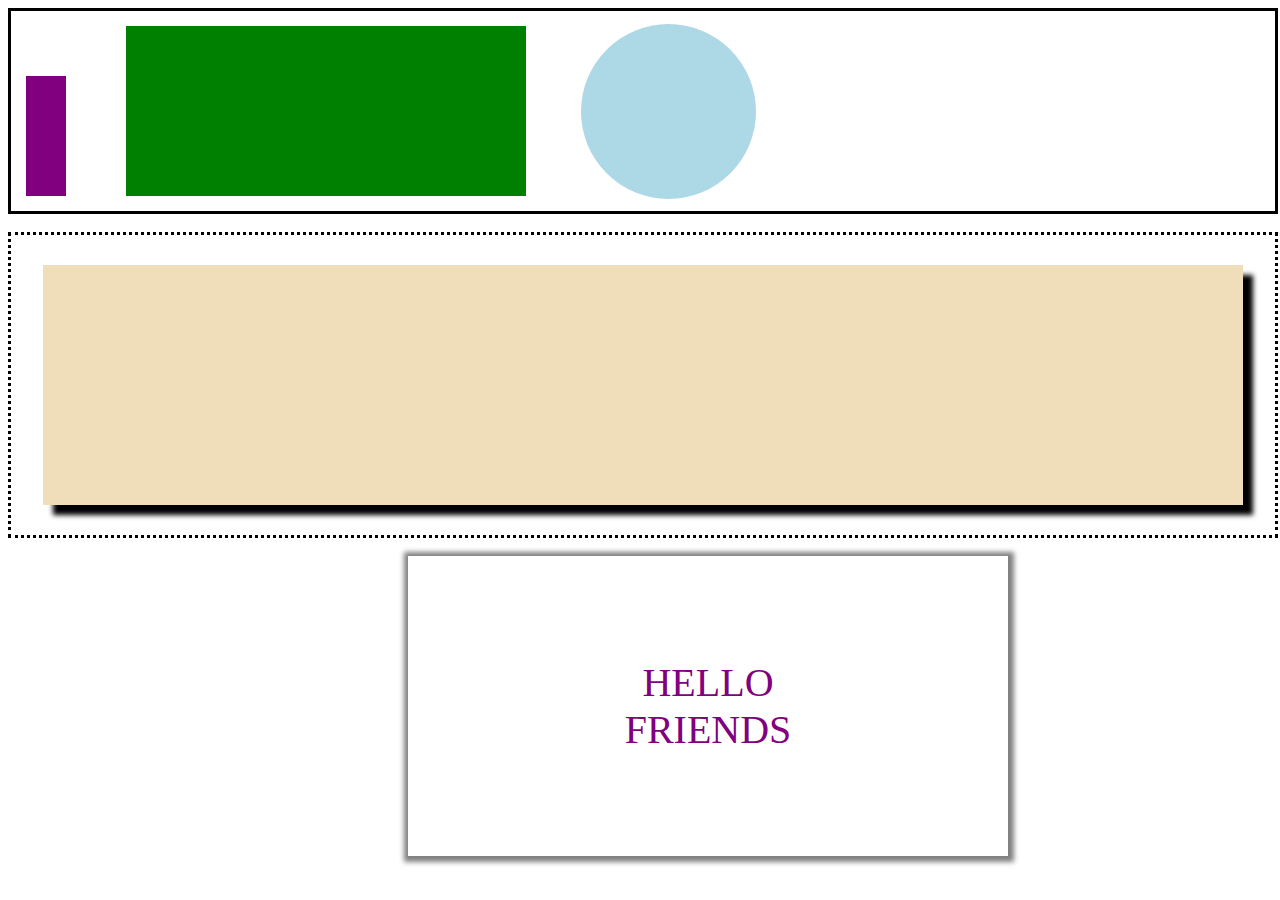
<file: drill-2/index.html>
<!DOCTYPE html>
<html lang="en">
<head>
    <meta charset="UTF-8">
    <meta http-equiv="X-UA-Compatible" content="IE=edge">
    <meta name="viewport" content="width=device-width, initial-scale=1.0">
    <title>Document</title>
    <link rel="stylesheet" href="index.css">
</head>
<body>
    <section class="shapes">
        <div class="purpleBox">
            

        </div>
        <div class ="greenBox">
            

        </div>
        <div class ="circle">
            

        </div>

    </section>
    <br>
    <section class="border">
        <div class = "creamBox">

        </div>

        

    </section>

    <br>

    <section class = "Hello">
        <div class="friends">HELLO <br> FRIENDS</div>
    </section>
</body>
</html>
</file>
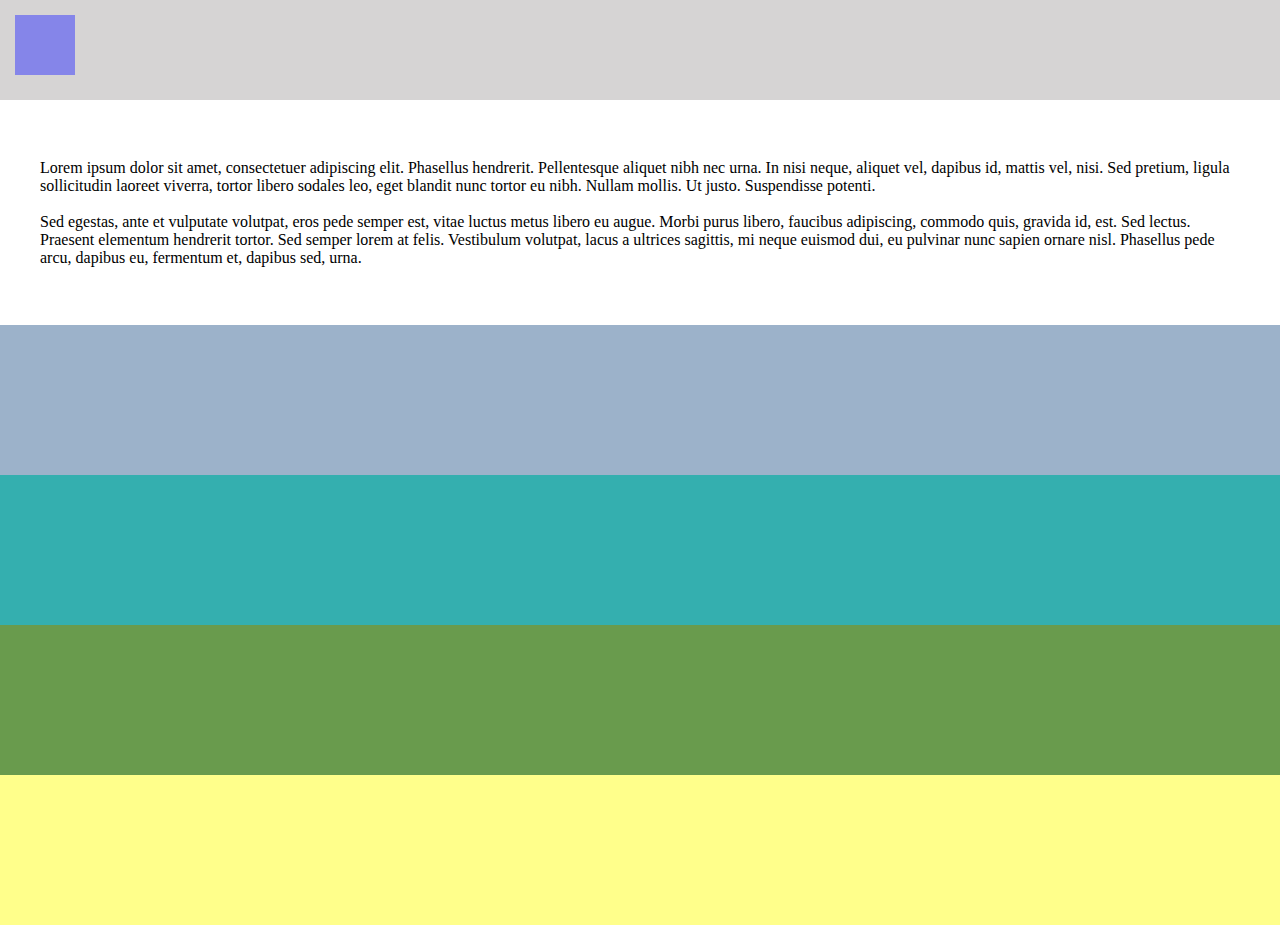
<file: drill-3/index.html>
<!DOCTYPE html>
<html lang="en">
<head>
    <meta charset="UTF-8">
    <meta http-equiv="X-UA-Compatible" content="IE=edge">
    <meta name="viewport" content="width=device-width, initial-scale=1.0">
    <title>Document</title>
</head>
<link rel="stylesheet" href="index.css">
<body>
    <header class ="hasSquare">
        <div class = "box">

        </div>
    </header>
    <section class = "hasText">
        <div class ="text">
            Lorem ipsum dolor sit amet, consectetuer adipiscing elit. Phasellus hendrerit. Pellentesque aliquet nibh nec urna. In nisi neque, aliquet vel, dapibus id, mattis vel, nisi. Sed pretium, ligula sollicitudin laoreet viverra, tortor libero sodales leo, eget blandit nunc tortor eu nibh. Nullam mollis. Ut justo. Suspendisse potenti.
            <br>
            <br>
            Sed egestas, ante et vulputate volutpat, eros pede semper est, vitae luctus metus libero eu augue. Morbi purus libero, faucibus adipiscing, commodo quis, gravida id, est. Sed lectus. Praesent elementum hendrerit tortor. Sed semper lorem at felis. Vestibulum volutpat, lacus a ultrices sagittis, mi neque euismod dui, eu pulvinar nunc sapien ornare nisl. Phasellus pede arcu, dapibus eu, fermentum et, dapibus sed, urna.
        </div>
    </section>
    <section class = "color1">

    </section>
    <section class = "color2">

    </section>
    <section class = "color3">

    </section>
    <section class = "color4">

    </section>
    
</body>
</html><!-- be sure to look at the example gif as well -->
</file>
<file: drill-2/index.css>
.shapes{
    height: 200px;
    background-color: white;
    border: 3px solid black;
    display: flex;
    width: 100%;
    align-items: center;
}

.purpleBox{
    height: 120px;
    background-color: purple;
    width: 40px;
    display: fixed;
    position: relative;
    top: 25px;
    left: 15px;
}
.greenBox{
    height: 85%;
    width: 400px;
    background-color: green;
    display: fixed;
    position: relative;
    left: 75px;
    
}

.circle{
    height: 175px;
    width: 175px;
    background-color: lightblue;
    border-radius: 50%;
    display: inline-block;
    position: relative;
    left: 130px;
}

.border{
    height: 300px;
    background-color: white;
    border: 3px dotted black;
    display: flex;
    width: 100%;
    justify-content: center;;
    align-items: center;
}

.creamBox{
    box-shadow: 10px 10px 5px black;
    height: 80%;
    width: 95%;        
    background-color: rgb(240, 221, 185);
    display: fixed;
    position: relative;
}

.Hello{
    height: 300px;
    width: 600px;
    box-shadow: 1px 1px 5px 5px gray;
    display: flex;
    justify-content: center;
    align-items: center;
    position: relative;
    left: 400px;
    

}

.friends{
    
    text-align: center;
    color: purple;
    font-size: 40px;
    position: relative;
    
}
</file>
<file: drill-3/index.css>
body{
    display: flex;
    flex-direction: column;
    align-items: center;
    margin: 0;
}

header{
    width: 100%
}
section{
    width: 100%
}

.hasSquare{
    height: 100px;
    background-color: rgb(214, 212, 212);
}

.box{
    height: 60px;
    width: 60px;
    background-color: rgb(133, 133, 233);
    margin: 10px;
    position: relative;
    top:5px;
    left: 5px;
}
.hasText{
    height: 225px;
    background-color: white;
    display: flex;
    justify-content: center;
    align-items: center;
    text-align: left;
}

.text{
    margin: 40px;
}

.color1{
    background-color: rgb(156, 178, 202);
    height: 150px;
    
}
.color2{
    background-color: rgb(52, 175, 175);
    height: 150px;

}
.color3{
    background-color: rgb(105, 155, 77);
    height: 150px;

}
.color4{
    background-color: rgb(255, 255, 139);
    height: 150px;

}
</file>
